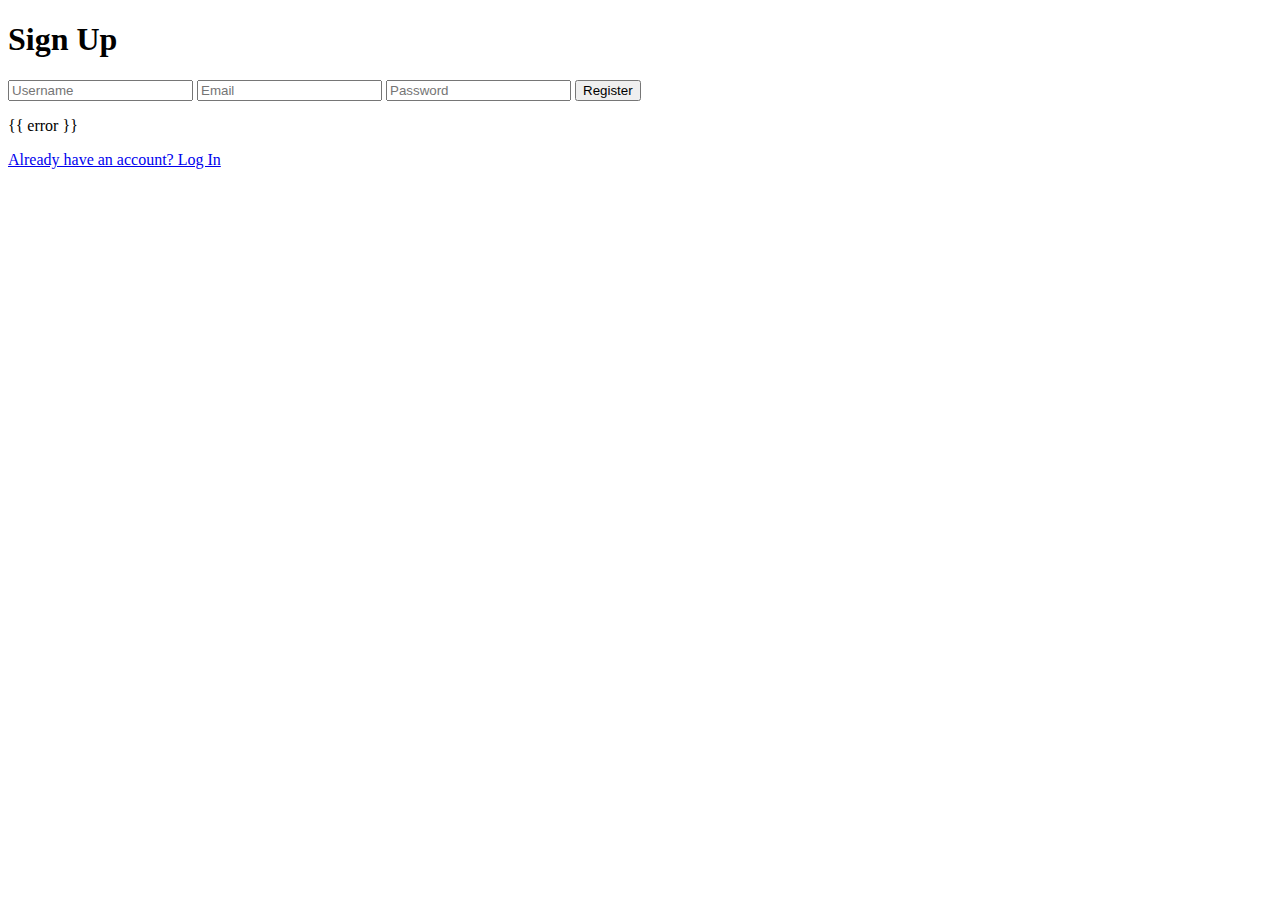
<file: app/signup.html>
<!DOCTYPE html>
<html lang="en">
<head>
    <meta charset="UTF-8">
    <title><!DOCTYPE html>
<html lang="en">
<head>
    <meta charset="UTF-8">
    <meta name="viewport" content="width=device-width, initial-scale=1.0">
    <title>Sign Up</title>
</head>
<body>
    <h1>Sign Up</h1>
    <form action="/register" method="post">
        <input type="text" name="username" placeholder="Username" required>
        <input type="email" name="email" placeholder="Email" required>
        <input type="password" name="password" placeholder="Password" required>
        <button type="submit">Register</button>
    </form>
    <p>{{ error }}</p> <!-- Display error messages here -->
    <a href="/login">Already have an account? Log In</a>
</body>
</html>
</title>
</head>
<body>

</body>
</html>
</file>
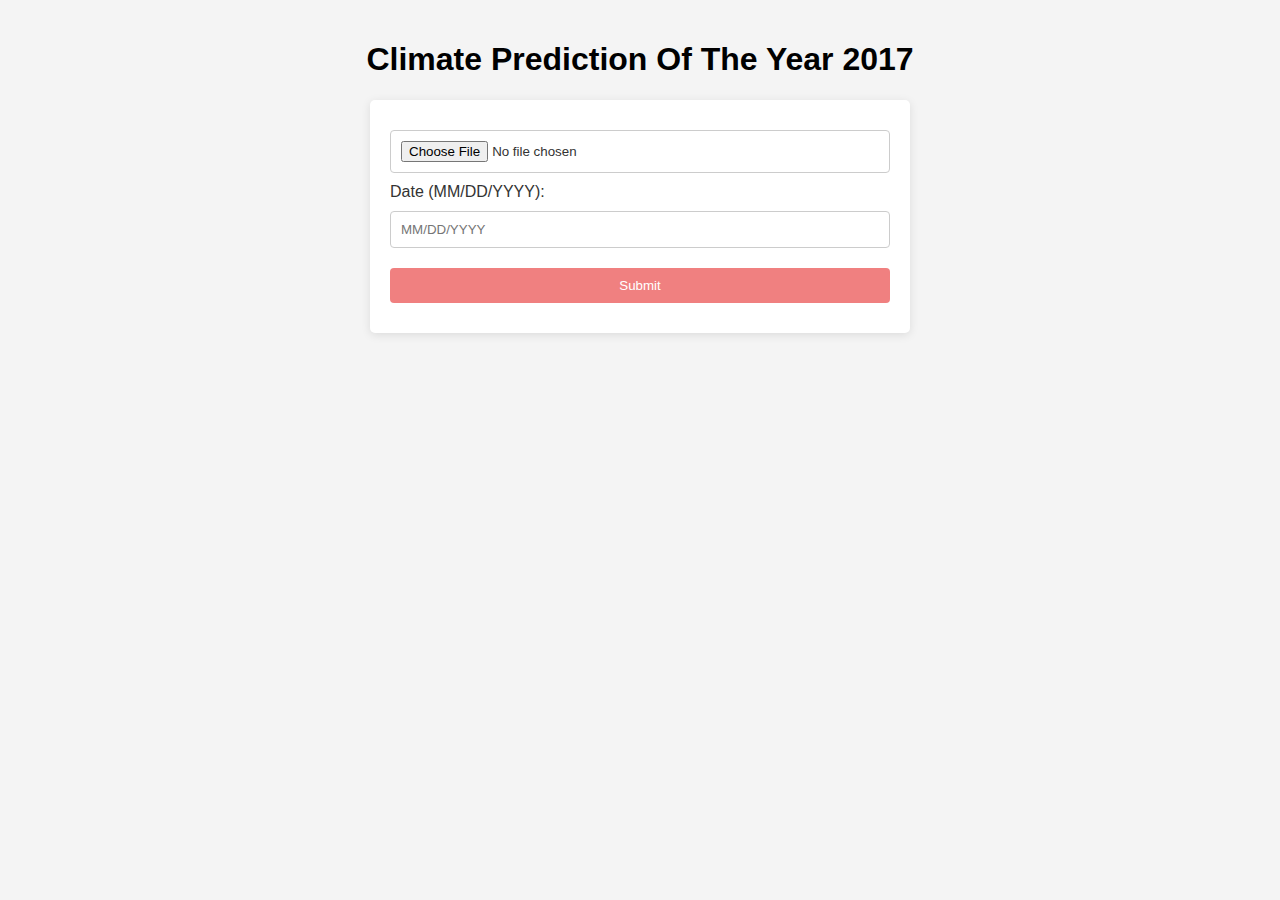
<file: templates/success.html>
<!DOCTYPE html>
<html lang="en">
<head>
    <meta charset="UTF-8">
    <title>Climate Data</title>
    <link rel="stylesheet" href="/static/style.css">

</head>
<body>
<h1 class="heading">Climate Prediction Of The Year 2017</h1>

<form id="myForm" method="post" action="/submitform" enctype="multipart/form-data">
    <!-- Input for file upload -->
    <input type="file" name="assignment_file" required>

    <!-- Custom date input in MM/DD/YYYY format -->
    <label for="dateInput">Date (MM/DD/YYYY):</label>
    <input type="text" id="dateInput" name="date" placeholder="MM/DD/YYYY" required>

    <!-- Submit button -->
    <input type="submit" value="Submit">
</form>


<!-- Add a div to display the result -->
<div id="result"></div>

<script src="/static/index.js"></script>
</body>
</html>
</file>
<file: static/style.css>
body {

    font-family: Arial, sans-serif;
    background-color: #f4f4f4;
    color: #333;
    margin: 0;
    padding: 20px;
}

h1.heading {
    text-align: center;
    color: #000000;
}

form {
    background: #fff;
    padding: 20px;
    border-radius: 5px;
    box-shadow: 0 2px 10px rgba(0, 0, 0, 0.1);
    max-width: 500px;
    margin: 20px auto;
}

input[type="text"],
input[type="file"],
input[type="submit"] {
    width: 100%;
    padding: 10px;
    margin: 10px 0;
    border: 1px solid #ccc;
    border-radius: 4px;
    box-sizing: border-box;
}

input[type="submit"] {
    background-color: #F08080;
    color: white;
    cursor: pointer;
    border: none;
}

input[type="submit"]:hover {
    background-color:  #F08080;
}


ul {
    list-style-type: none;
    padding: 0;
}

li {
    padding: 10px;
    background: #f9f9f9;
    margin: 5px 0;
    border: 1px solid #ddd;
    border-radius: 3px;
}
</file>
